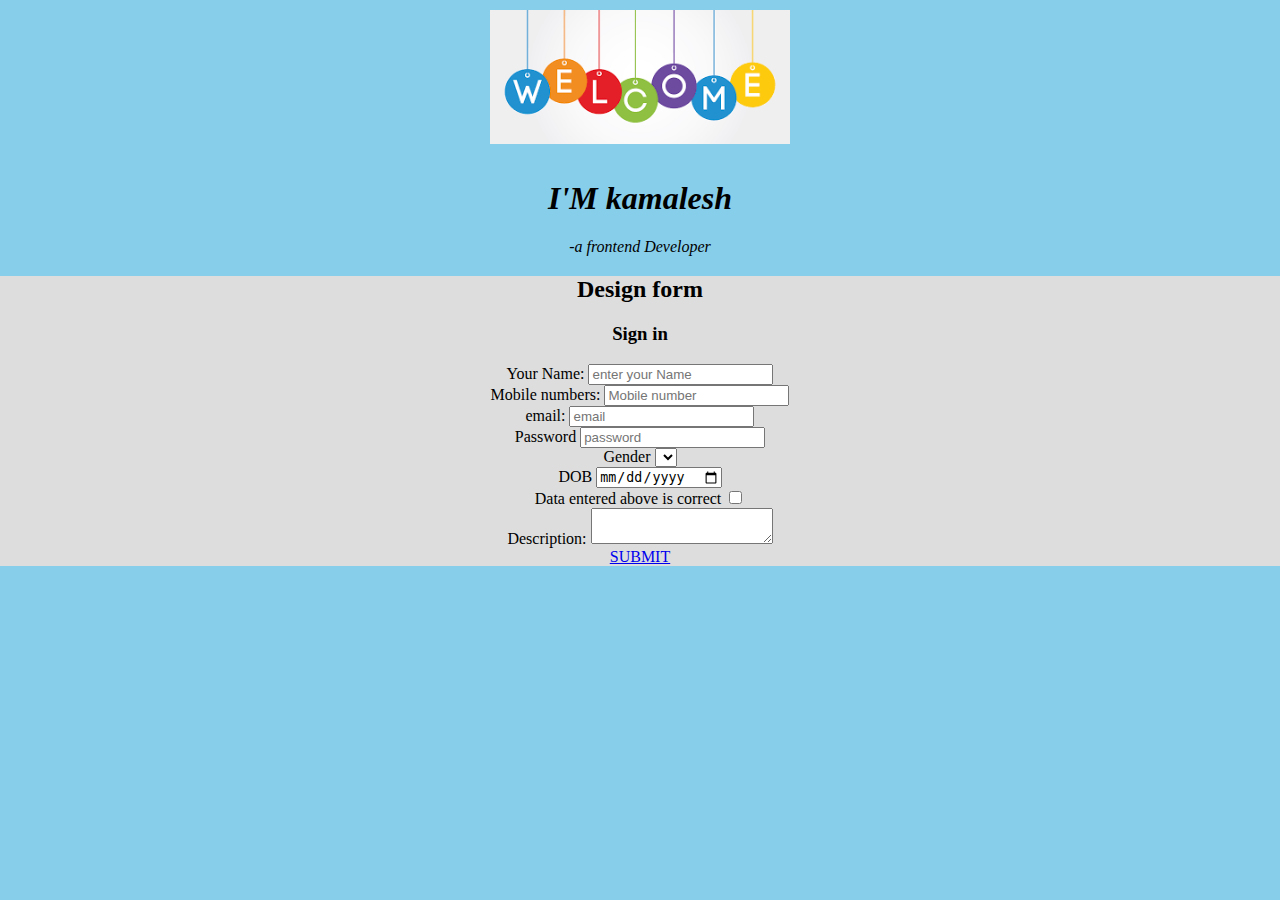
<file: index.html>
<!DOCTYPE html>
<html>
  <head>
    <meta charset="utf-8">
    <title>kamalesh</title>
    <link rel="stylesheet" href="style.css">
    <link rel="icon" href="favicon.ico">
  </head>
  <body>
    <img src="[data-uri]" alt="" width="300">
    <div class="head">
      <h1><em>I'M kamalesh</em></h1>
      <p><i>-a frontend Developer</i></p>
    </div>
    <div class="head1">
      <h2>Design form<h2>
        <h3>Sign in</h3>
        <form action="index.html" method="post">
          <label>Your Name:</label>
          <input type="text" name="" placeholder="enter your Name"><br>
          <label>Mobile numbers:</label>
          <input type="number" name="" placeholder="Mobile number"><br>
          <label>email:</label>
          <input type="email" name="" placeholder="email"><br>
          <label>Password</label>
          <input type="password" name="" placeholder="password"><br>
          <label>Gender</label>
          <select name="Gender">
            <option value="male">
            <option value="Female">
            <option value="others">
          </select><br>
          <label>DOB</label>
          <input type="date" name="" placeholder="DOB"><br>
          <label>Data entered above is correct</lablel>
          <input type="checkbox" name=""><br>
          <label>Description:<label>
          <textarea></textarea><br>
              <a href="sugess.html" target="blank">SUBMIT</a>
        </form>
    </div>
  </body>
</html>
</file>
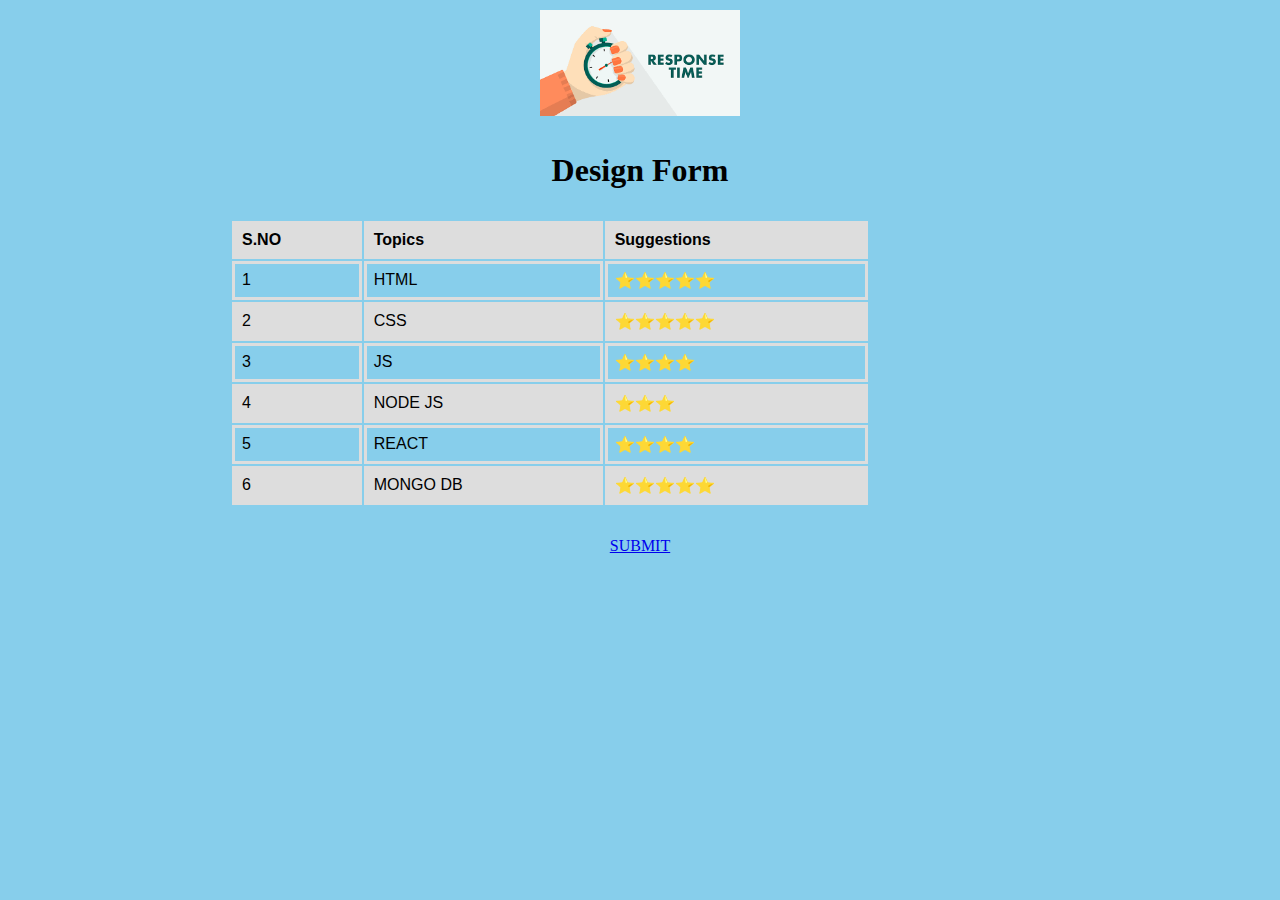
<file: sugess.html>
<!DOCTYPE html>
<html>
  <head>
    <meta charset="utf-8">
    <title>code with kamalesh</title>
    <link rel="stylesheet" href="style.css">
  </head>
  <body>
    <img src="[data-uri]" width="200">
    <table>
  <tr>
    <h1>Design Form</h1>
    <th>S.NO</th>
    <th>Topics</th>
    <th>Suggestions</th>
  </tr>
  <tr>
    <td>1</td>
    <td>HTML</td>
    <td>⭐⭐⭐⭐⭐</td>
  </tr>
  <tr>
    <td>2</td>
    <td>CSS</td>
    <td>⭐⭐⭐⭐⭐</td>
  </tr>
  <tr>
    <td>3</td>
    <td>JS</td>
    <td>⭐⭐⭐⭐</td>
  </tr>
  <tr>
    <td>4</td>
    <td>NODE JS</td>
    <td>⭐⭐⭐</td>
  </tr>
  <tr>
    <td>5</td>
    <td>REACT</td>
    <td>⭐⭐⭐⭐</td>
  </tr>
  <tr>
    <td>6</td>
    <td>MONGO DB</td>
    <td>⭐⭐⭐⭐⭐</td>
  </tr>
</table>
<a href="thankyou.html"target="blank">SUBMIT</a>
</html>
</file>
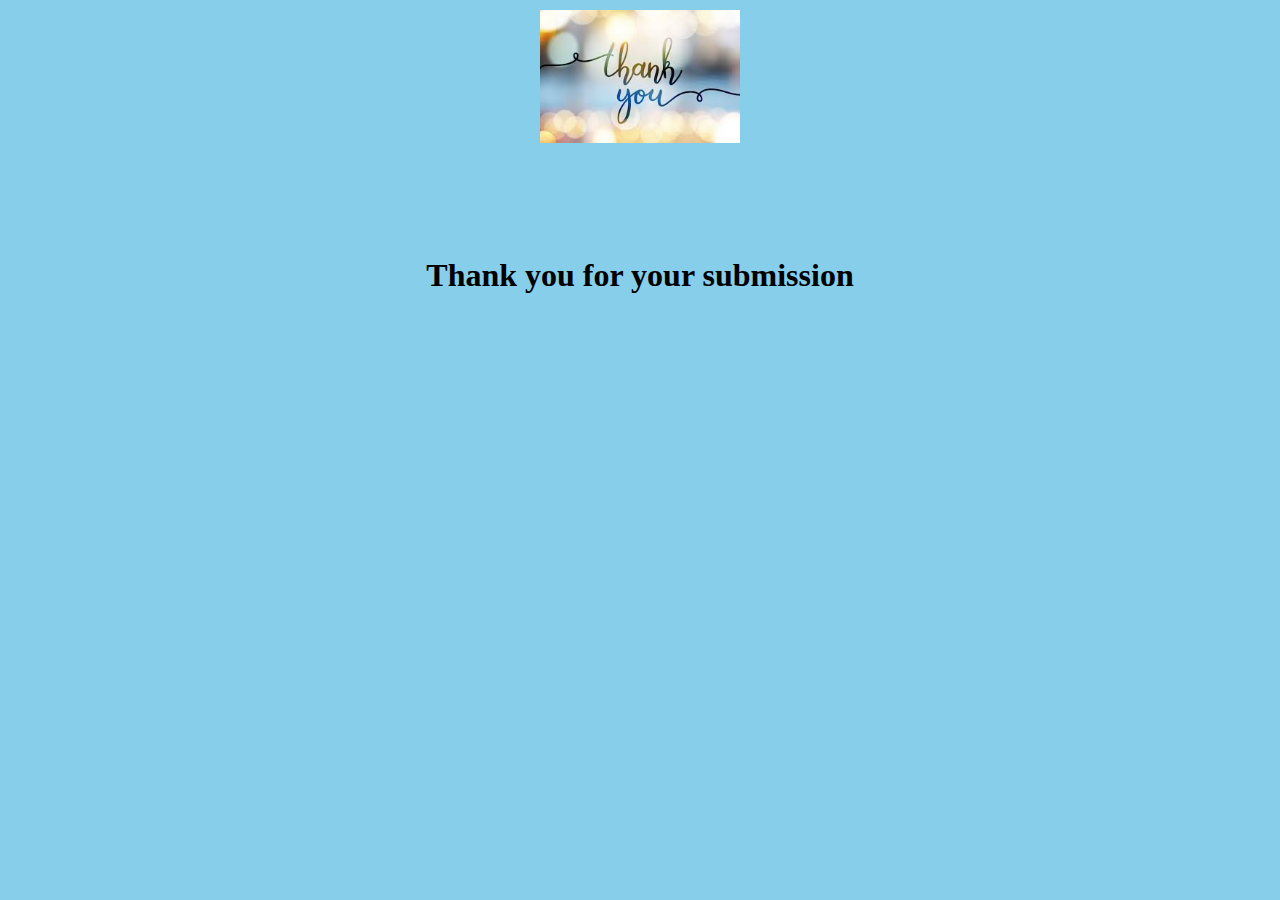
<file: thankyou.html>
<!DOCTYPE html>
<html>
<head>
  <meta charset="utf-8">
  <title>kamalesh</title>
  <link rel="stylesheet" href="style.css">
  <link rel="icon" href="favicon.ico">
</head>
<body>
  <img src="[data-uri]" width="200">
  <style>
    body {
    background-colour:#184d47;
    }
    h1 {
      text-align:center;
      margin:100px 100px 100px 100px;
    }
  </style>
  <h1>Thank you for your submission</h1>
</body>
</html>
</file>
<file: style.css>
/**********tag selectors******/
body {
  text-align:center;
  margin:0;
  background-color:skyblue;
}
table {
  font-family: arial, sans-sersif;
  width:50%;
  margin:30px 230px;
}
img {
  margin:10px 10px 10px 10px;
}
td,th {
  border: 3px solid #dddddd;
  text-align: left;
  padding: 7px;
}

tr:nth-child(odd) {
  background-color: #dddddd;


/********class selectors*****/
.head {
  background-color:#E4F9F5;
  font-size:bold;
}
}
.head1 {
  background-color:#dddddd;
}
</file>
